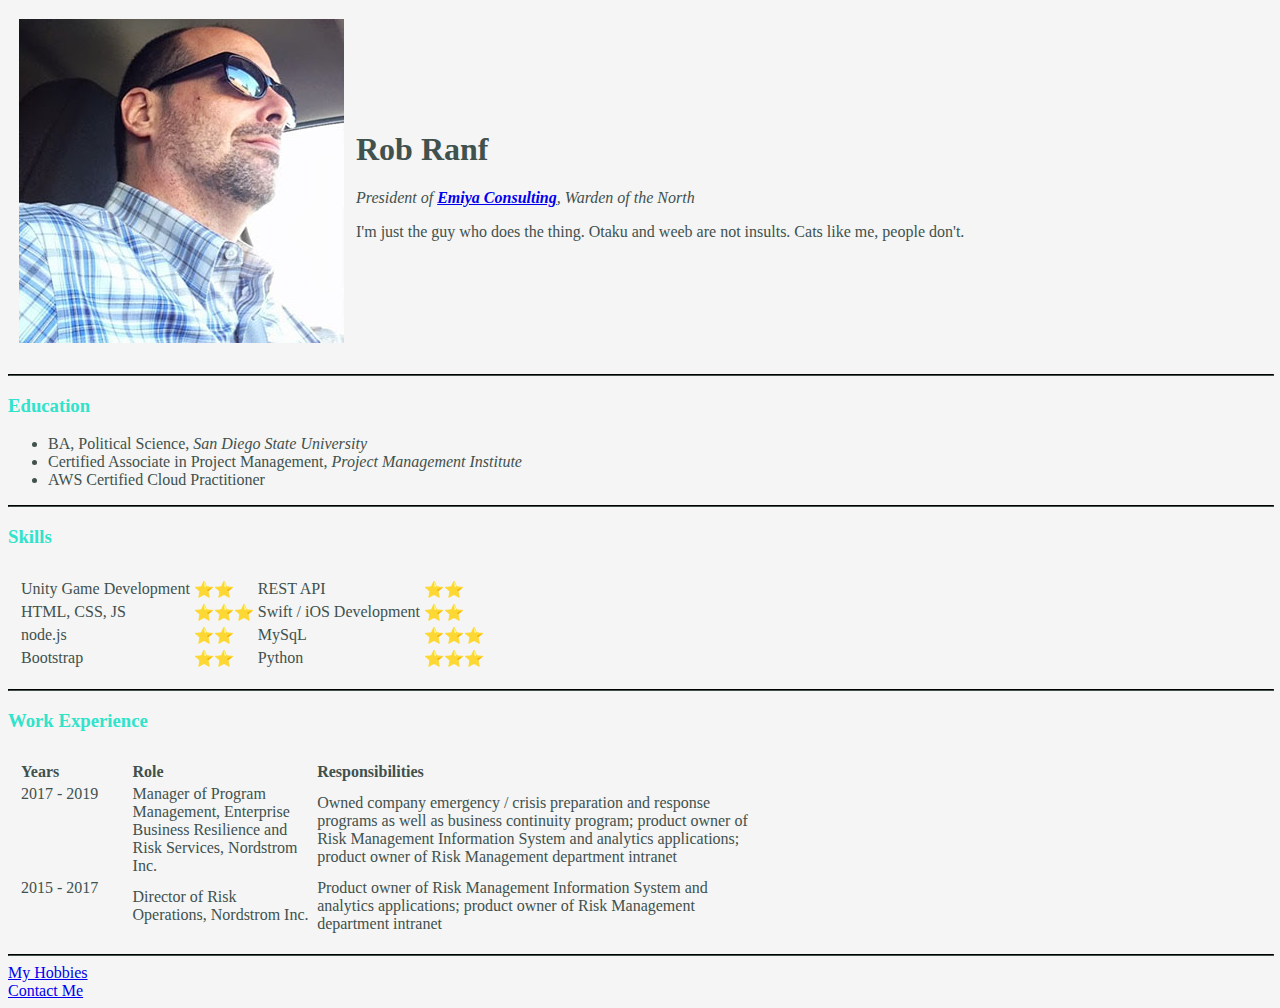
<file: index.html>
<!DOCTYPE html>
<html lang="en" dir="ltr">
<head>
  <meta charset="utf-8">
  <title>Rob's Personal Site</title>
  <meta name="description" content="Rob's Test Site for Angela's Udemy Course" />
  <link rel="stylesheet" href="css/style.css">
</head>
<body>
<table cellspacing="10">
  <tr>
    <td><img class="Profile-Picture" src="img/IMG_0251.jpg" alt="Picture of Rob" /></td>
    <td><h1>Rob Ranf</h1>
    <em>President of <strong><a href="http://www.emiyaconsulting.com">Emiya Consulting</a></strong>, Warden of the North</em>
    <p>I'm just the guy who does the thing. Otaku and weeb are not insults. Cats like me, people don't.</p></td>
  </tr>
</table>
  <p>
  <hr>
  <h3>Education</h3>
  <ul>
    <li>BA, Political Science, <em>San Diego State University</em></li>
    <li>Certified Associate in Project Management, <em>Project Management Institute</em></li>
    <li>AWS Certified Cloud Practitioner</li>
  </ul>
  <hr>
  <h3>Skills</h3>
  <table class="skills">
    <tbody>
      <tr>
        <td>Unity Game Development</td>
        <td>⭐️⭐️</td>
        <td>REST API</td>
        <td>⭐️⭐️</td>
      </tr>
      <tr>
        <td>HTML, CSS, JS</td>
        <td>⭐️⭐️⭐️</td>
        <td>Swift / iOS Development</td>
        <td>⭐️⭐️</td>
      </tr>
      <tr>
        <td>node.js</td>
        <td>⭐️⭐️</td>
        <td>MySqL</td>
        <td>⭐️⭐️⭐️</td>
      </tr>
      <tr>
        <td>Bootstrap</td>
        <td>⭐️⭐️</td>
        <td>Python</td>
        <td>⭐️⭐️⭐️</td>
      </tr>
    </tbody>
  </table>
  <hr>
  <h3>Work Experience</h3>
  <table class="work">
    <thead>
      <tr>
        <th class="colYears">Years</th>
        <th class="colRole">Role</th>
        <th class="colResponsibilities">Responsibilities</th>
      </tr>
    </thead>
    <tbody>
      <tr>
        <td class="tdYears">2017 - 2019</td>
        <td>Manager of Program Management, Enterprise Business Resilience and Risk Services, Nordstrom Inc.</td>
        <td>Owned company emergency / crisis preparation and response programs as well as business continuity program; product owner of Risk Management Information System and analytics applications; product owner of Risk Management department intranet</td>
      </tr>
      <tr>
        <td class="tdYears">2015 - 2017</td>
        <td>Director of Risk Operations, Nordstrom Inc.</td>
        <td>Product owner of Risk Management Information System and analytics applications; product owner of Risk Management department intranet</td>
      </tr>
    </tbody>
  </table>
  <hr>
  <a href="hobbies.html">My Hobbies</a><br>
  <a href="contact.html">Contact Me</a>
  </body>
</html>
</file>
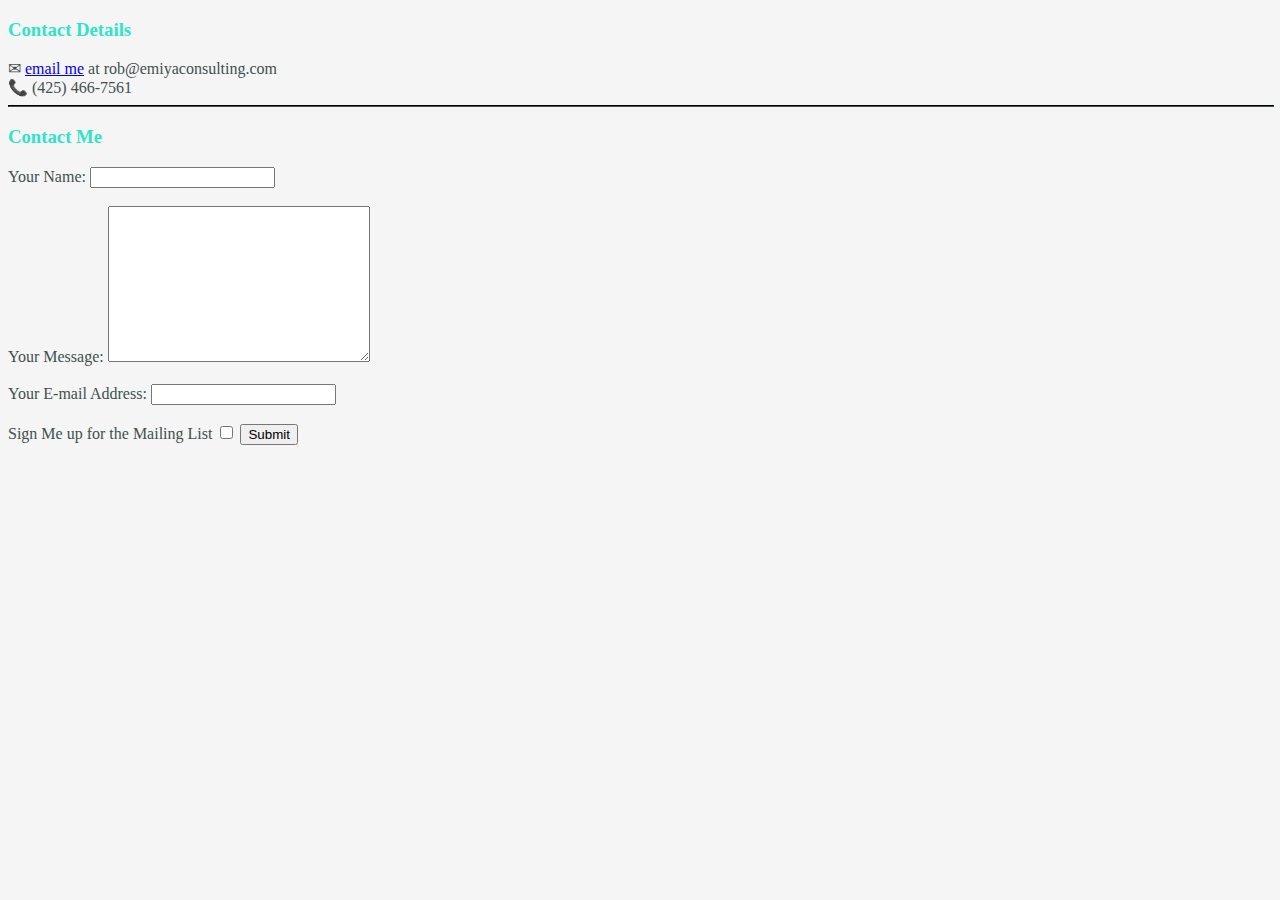
<file: contact.html>
<!DOCTYPE html>
<html lang="en" dir="ltr">
  <head>
    <meta charset="utf-8">
    <title>Contact Me</title>
      <link rel="stylesheet" href="css/style.css">
  </head>
  <body>
    <h3>Contact Details</h3>
    ✉ <a href="mailto:rob@emiyaconsulting.com?subject=Personal Site">email me</a> at rob@emiyaconsulting.com<br>
    📞 (425) 466-7561
    <hr>
    <h3>Contact Me</h3>
    <form action="mailto:rob@emiyaconsulting.com" method="post" enctype="text/plain">
      <label>Your Name: </label><input type="text" name="yourName" value=""><br><br>
      <label>Your Message: </label><textarea name="yourMessage" rows="10" cols="30"></textarea><br><br>
      <label>Your E-mail Address: </label><input type="email" name="yourEmail" value=""><br><br>
      <label>Sign Me up for the Mailing List </label><input type="checkbox" name="signUp" value="">
      <input type="submit" name="submitButton">
    </form>
  </body>
</html>
</file>
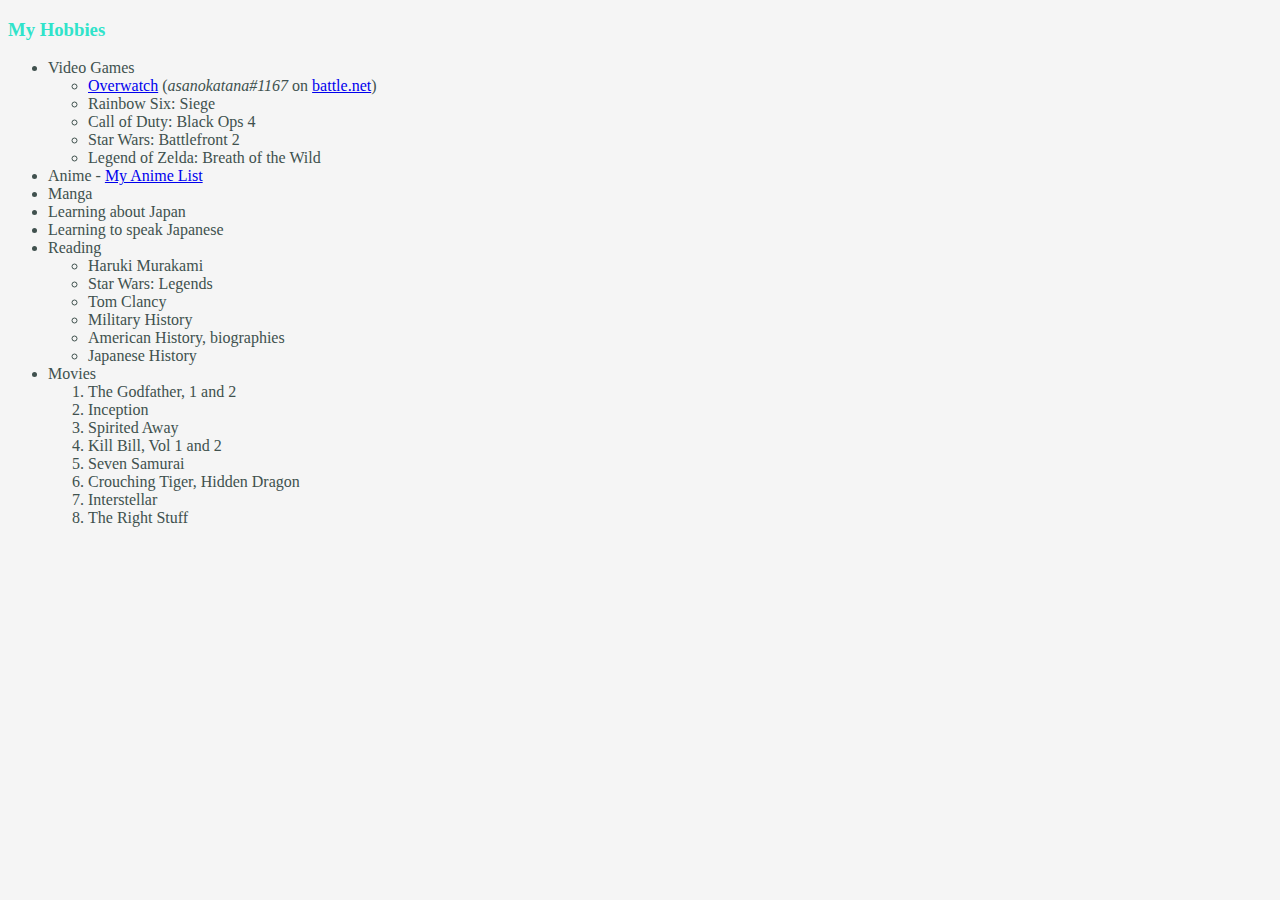
<file: hobbies.html>
<!DOCTYPE html>
<html lang="en" dir="ltr">
<head>
  <meta charset="utf-8">
  <title>My Hobbies</title>
    <link rel="stylesheet" href="css/style.css">
</head>
<body>
  <h3>My Hobbies</h3>
  <ul>
    <li>Video Games
      <ul>
        <li><a href="https://www.facebook.com/rob.ranf/videos/10155849384722424/">Overwatch</a> (<em>asanokatana#1167</em> on <a href="https://www.battle.net">battle.net</a>)</li>
        <li>Rainbow Six: Siege</li>
        <li>Call of Duty: Black Ops 4</li>
        <li>Star Wars: Battlefront 2</li>
        <li>Legend of Zelda: Breath of the Wild</li>
      </ul>
    </li>
    <li>Anime - <a href="https://myanimelist.net/animelist/asanokatana">My Anime List</a></li>
    <li>Manga</li>
    <li>Learning about Japan</li>
    <li>Learning to speak Japanese</li>
    <li>Reading
      <ul>
        <li>Haruki Murakami</li>
        <li>Star Wars: Legends</li>
        <li>Tom Clancy</li>
        <li>Military History</li>
        <li>American History, biographies</li>
        <li>Japanese History</li>
      </ul>
    </li>
    <li>Movies
      <ol>
        <li>The Godfather, 1 and 2</li>
        <li>Inception</li>
        <li>Spirited Away</li>
        <li>Kill Bill, Vol 1 and 2</li>
        <li>Seven Samurai</li>
        <li>Crouching Tiger, Hidden Dragon</li>
        <li>Interstellar</li>
        <li>The Right Stuff</li>
      </ol>
    </li>
  </ul>
</body>
</html>
</file>
<file: css/style.css>
body {
    background-color: #F5F5F5;
    color: #40514E;
  }
  hr {
    /* background-color: white; */
    /* border: none; */
    border-color: #40514E;
    /* border-style: dotted none none none; */
    border-width: 1px;
    height: 0;
    width: 100%;
  }
  h1 {
    color: #40514E;
  }
  h3 {
    color: #30E3CA;
  }
  .work {
    max-width: 60%;
    padding: 10px;

  }
  .colRole {
    text-align: left;
    width: 25%;
  }
  .colYears {
    text-align: left;
    width: 15%;
  }
  .colResponsibilities {
    text-align: left;
    width: 60%;
  }
  .skills {
    padding: 10px;
  }
  .tdYears {
    vertical-align: top;
  }
</file>
